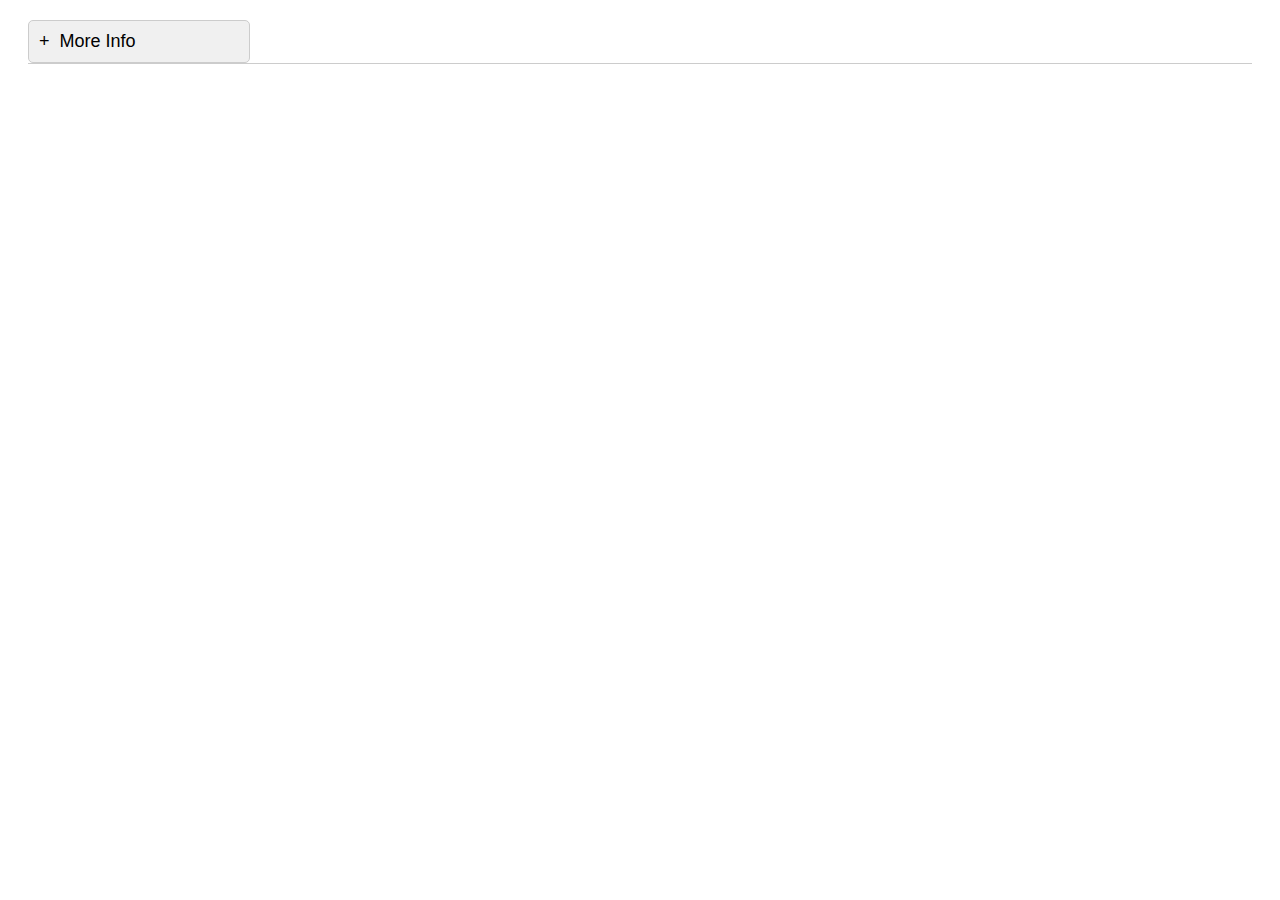
<file: test.html>
<!DOCTYPE html>
<html lang="en">
<head>
  <meta charset="UTF-8">
  <meta name="viewport" content="width=device-width, initial-scale=1.0">
  <title>Expandable Slider</title>
  <style>
    body {
      font-family: Arial, sans-serif;
    }

    .slider-container {
      margin: 20px;
    }

    .slider-button {
      display: flex;
      align-items: center;
      cursor: pointer;
      font-size: 18px;
      background-color: #f0f0f0;
      border: 1px solid #ccc;
      padding: 10px;
      border-radius: 5px;
      width: 200px;
    }

    .slider-content {
      max-height: 0;
      overflow: hidden;
      transition: max-height 0.3s ease;
      background-color: #f9f9f9;
      border: 1px solid #ccc;
      border-top: none;
      padding: 0 10px;
    }

    .slider-content.expanded {
      max-height: 100px; /* Set a value large enough to fit the content */
    }

    .icon {
      margin-right: 10px;
    }
  </style>
</head>
<body>
  <div class="slider-container">
    <div class="slider-button" onclick="toggleSlider(this)">
      <span class="icon">+</span> More Info
    </div>
    <div class="slider-content">
      <p>This is the additional information that is revealed when the slider is expanded.</p>
    </div>
  </div>

  <script>
    function toggleSlider(button) {
      const content = button.nextElementSibling;
      const icon = button.querySelector('.icon');
      
      if (content.classList.contains('expanded')) {
        content.classList.remove('expanded');
        icon.textContent = '+'; // Switch icon to "+"
      } else {
        content.classList.add('expanded');
        icon.textContent = '-'; // Switch icon to "-"
      }
    }
  </script>
</body>
</html>
</file>
